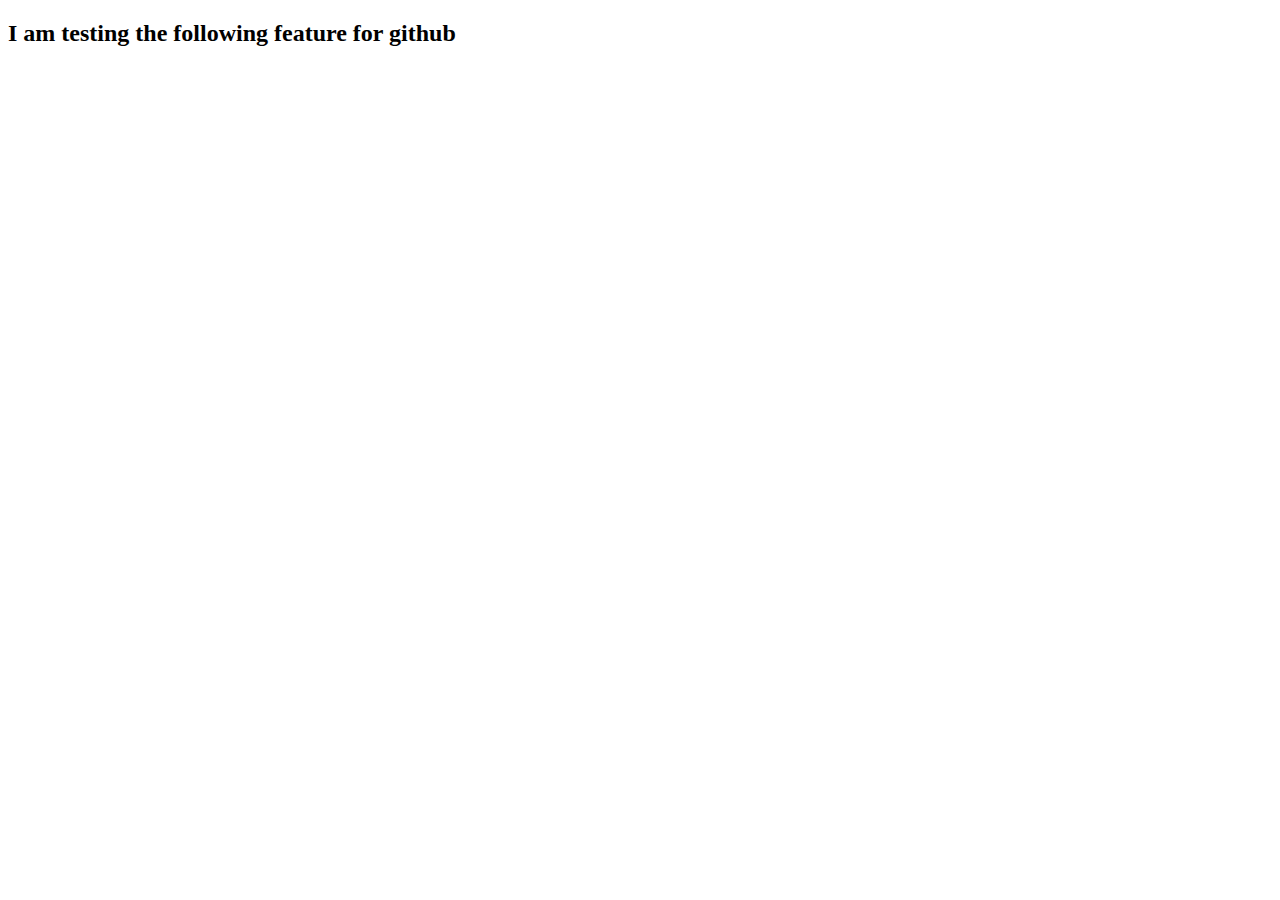
<file: hello_github_.html>
<!doctype html>

<html>

<head><title>testing github </title></head>

<script language="text/javaScript">

<!--

function hello(){

 window.alert("Hello Github world");

}

hello();



 

//-->

</script>

<body>

   <h2> I am testing the following feature for github</h2>





</body>

</html>
</file>
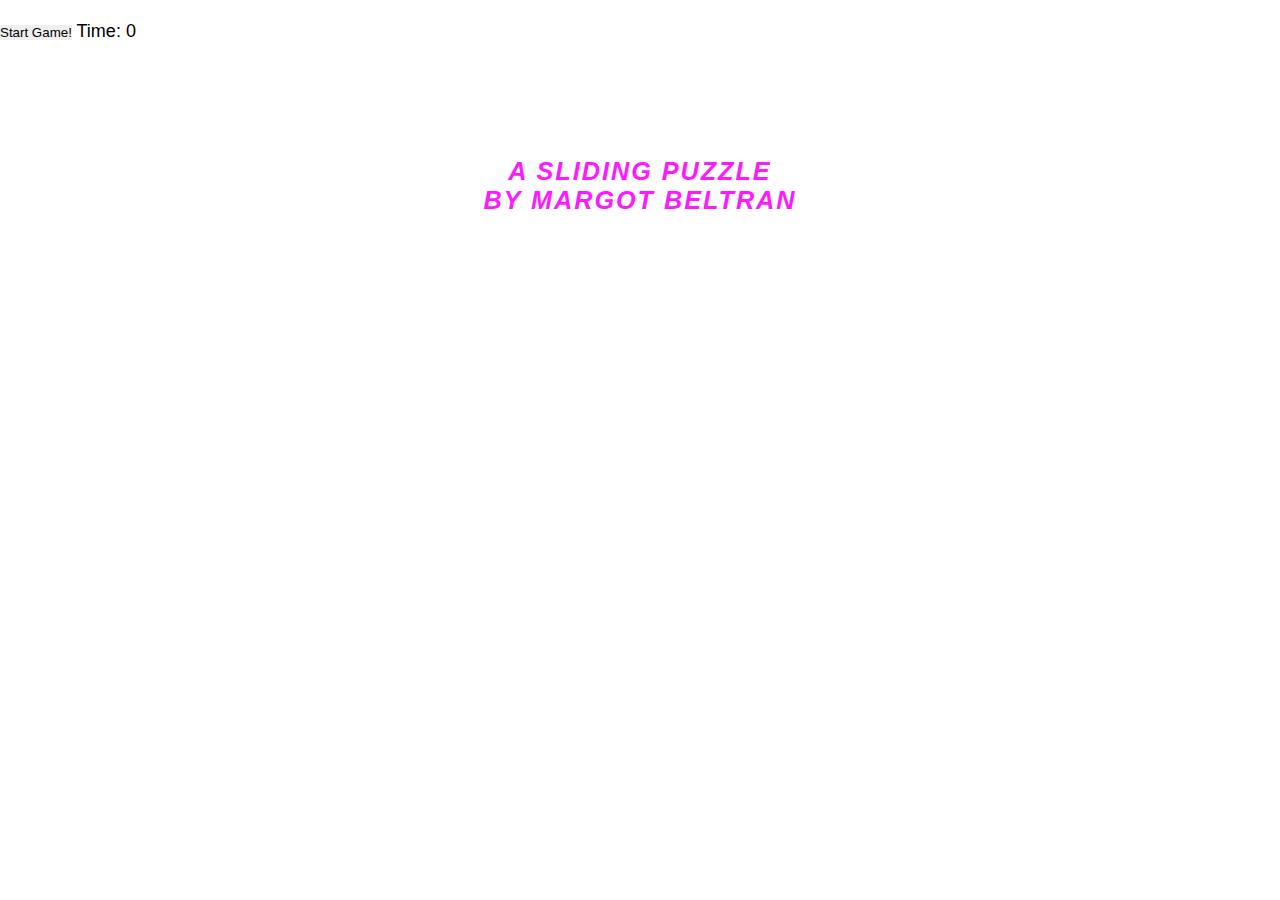
<file: quiz.html>
<!doctype html>
<html>
  <lang= "en">
  <head>
    <meta charset="utf-8">
    <meta name="viewport" content="width=device-width, initial-scale=1.0">
    <title>Puzzle game ! By Margot E. Beltran Sanchez-07.12.19</title>
    <link rel="stylesheet" type="text/css" href="style.css">
  </head>
  <body>
    <div>
    <div class="game">
      <div class="grid">
        <button>1</button>
        <button>2</button>
        <button>3</button>
        <button>4</button>
        <button>5</button>
        <button>6</button>
        <button>7</button>
        <button>8</button>
        <button id="last-grid-button"></button>
      </div>
      <div class="footer">
        <button>Start Game!</button>
       <!--- <span id="move">Move: 0</span>-->
        <span id="time">Time: 0</span>
      </div>
    </div>
    <h2 class="message"></h2>
    <h2 ><i>A Sliding Puzzle<br>by Margot Beltran</i></h2>
    </div>
    <script src="game.js"></script>
  </body>
</html>
</file>
<file: style.css>
@import url(https://fonts.googleapis.com/css?family=Hind); /*--- Body Font --*/
@import url(https://fonts.googleapis.com/css?family=Nobile); /*--- Heading Font --*/
*{
	margin:0;
	border:0;
	padding:0;
}

body{
	background-color:#fff;
	font-family:'arial', sans-serif;
	font-size:18px;
	position:relative;
	color: #000;
}
h1{
	font-family:'arial', 'sans-serif';
	text-align:center;
	font-size:175%;
	font-weight:bold;
	color:#ff19ff; 
	text-transform:uppercase;
	letter-spacing:3px;
	padding:3% 0;
}

h2{
	font-family:'arial','Nobile', sans-serif;
	text-align:center;
	font-size:160%;
	font-weight:bold;
	color:#000; /*#ff19ff;*/
	text-transform:uppercase;
	letter-spacing:2px;
	padding:3% 0;
}

div h2{
	font-family:'arial', 'sans-serif';
	text-align:center;
	font-size:140%;
	color:#ff19ff; /*#3063a5;#ff19ff;*/
	font-weight: bold;
	text-transform:uppercase;
}

 div h3{
	font-family:'arial', 'sans-serif';
	text-align:center;
	font-size:240%;
	color:#3063a5;
	font-weight: bold;
	text-transform:uppercase;
	letter-spacing:1%;
}

div a h3{
	font-family:'arial', 'sans-serif';
	text-align:center;
	font-size:210%;
	color:#ff19ff;
	font-weight: bold;
	text-transform:uppercase;
	letter-spacing:1%;
}
section h3{
	font-family:'arial', 'sans-serif';
	text-align:center;
	font-size:240%;
	color:rgb(255, 0, 234);
	font-weight: bold;
	text-transform:uppercase;
	letter-spacing:1%;
}
div h4{
	font-family:'arial', sans-serif;
	text-align:center;
	color:#ff0000;/*#3063a5;*/
	font-size:160%;
	font-weight: bold;
	text-transform:uppercase;
	letter-spacing:1%;
}
section h4{
	font-family:'arial', sans-serif;
	text-align:center;
	color:#ff0000;/*#3063a5;*/
	font-size:160%;
	font-weight: bold;
	text-transform:uppercase;
	letter-spacing:1%;
}

.content{
	position:absolute;
	width:100%;
	min-height: 10%;/*100%;*/
	z-index:1000;
	
}
.content h2{
	text-align: center;
	font-size:220%;/*35px;*/
	text-transform:uppercase;
	font-weight:400;
	color:#ff19ff;
	padding-top:5%;/*20%*/
	margin-bottom:25px;/*90px*/
}
.content h5 {
	text-align: center;
	text-decoration:none;
	font-size:130%;
	font-weight:bold;
	color:#ff0000;
	padding-top:5%;/*20%*/
	margin-bottom:90px;
}

.content a:hover {
	text-decoration:none;
}

.content p{
	text-align:center;
	font-size:20px;
	letter-spacing:3px;
	padding-top:10%;
	color: #ff19ff;
}

/************
* Search Form
*************/

div #searchBox {
		width: 100%;
		height:56px;
		background:#fff;
		overflow:hidden;
}
 

 .form{
		text-align:center;
		height:55px;
		padding: 6px 2px;
		font-size:11px;
		background:#bcd2ee;
 }
 .form-search-input{
		height:20px;
		/*border:1px solid #ccc;*/
		text-align: center;
		letter-spacing: 2px;
		outline:0;
		font-size:9px;
		color:#000;
		transition:all 0.5s;
}

p{	
	padding:4%;
	color:#000;
	text-align:justify;
}
img{
	max-width:100%;
	height:auto;
}
div .logoMain{
	text-align:left;
	max-height:70px;
}
.heading{
	 text-align:center;
	 padding: 20px 10px 16px 2px;
	 /*max-height:70px;*/
	 width:100%;
	 height:auto;
 }
 
#banner-wrapper{
	max-width:1280px;
	margin:0 auto;
}

/************************
*start image Slider Style 
*************************/

.slider{
	width:100%;
}
.slider1 img{
	min-width:100%;
	margin:0 auto;

}
.slider .bx-wrapper .bx-controls-direction a{
	outline: 0 none;
	position:absolute;
	text-indent:-9999px;
	top:45%;/*40%;*/
	height:71px;/*71px;*/
	z-index: -1;
	transition:all 0.7s;
}
.slider .bx-wrapper:hover .bx-controls-direction  a{
	z-index:5;
}
.slider .bx-wrapper .bx-prev{
	/*background: #000 url("img/left-arrow-white.png") no-repeat 8px 13px;*/
	left:0px;
	opacity:0.3;
}
.slider .bx-wrapper .bx-prev:hover{
	opacity:0.4;/*0.4*/
}
.slider .bx-wrapper .bx-next{
	/*background: #000 url("img/right-arrow-white.png") no-repeat 10px 12px;*/
	right:0px;
	opacity:0.3;
}

.slider .bx-wrapper .bx-next:hover{
	opacity:0.6;
}
/****************
* Section layout 
*****************/
 .one-half{
	width:44%;
	float:left;
	margin:2% 0 3% 4%;
	text-align:center;
 }
 .one-third{
	width:28%;
	float:left;
	margin:2% 0 3% 4%;
	text-align: center;
 }
.left-col{
	width:60%;
	float:left;
	margin:4% 0 4% 4%;
}
.sidebar{
	width:28%;
	float:right;
	margin:4% 4%;
	padding:1%;
}
.sidebar img{
	opacity:0.9;
}
.clearfix{
	clear:both;
}
/*******************
*Parallax section 
********************/
.parallax-1{
	background: url("img/buttonjeans.jpg") repeat fixed 100%;

	text-align:center;
}
.parallax-inner{
	padding-top:90px;
	padding-bottom:300px;
	
}
.parallax-2{
	background: url('img/sweaters_p.jpg') repeat fixed 100%;
    text-align:center;
}
.parallax-inner h3, .parallax-inner p{
	color:#fff;
	font-weight: bold;
}
/**********
 * Footer
 **********/
 
footer{
	background:#3063a5;
	color:#fff;
	font:'arial', 'san-serif';
	opacity:0.9;
	width:100%;
	margin-top:0.2%;/*border btwn footers*/
	padding:1.5%; /*2.5%;*/
	overflow:auto;/*hidden;*/
}
 .firstFooter ul{
	width:24%;/* sections*/
	float:left;
	padding:1%;/*0.5%*/
	list-style:none;
 }
 
.firstFooter  li a {
	font-size:11px;
	color:#fff;
	text-decoration:none;
	padding:0.5%;
	
 }
  
 .firstFooter li a:hover {
	color:#ff19ff;
	text-decoration:none;
}
 footer.secondFooter {
	width:100%;
	background:#3063a5;
	height:60px;
	overflow:hidden;
}
 footer.secondFooter  p{
     color:#fff;
	 text-align: center;
	 font-size:11px;
	 font-weight: bold;
	 height:50px;
	 /*margin-top:3px;*/
	/* border-top:1px solid #fff;*/
	 padding:0.5%;
 }
 .container{
 float:left;
 font-size:85%;
 
 }
  footer.secondFooter p a{
	color:#fff;
 }
 
/**********************
* Magnifier Glass button
***********************/

input[type = "image"]{
	width: 26px;
	height:26px;
	padding:2px;
	border: 0;

}
/***********************
* Sign Up Form & button 
*********************/
  input[type="text"]{
    color:#000;
	font-size:10px;
	font-style:italic;
	text-align: center;
	height: 31px;

 }
  input[type="email"]{
    width:100%;
    color:#000;
	font-size:10px;
	font-style:italic;
	text-align: center;
	height: 31px;
	float:right;
 }

  /*************
 * social media
 ***************/
 ul.social li{
	display:inline;
}

ul.social li img{
   width:32px;
   height:32px;
}

 
 /******************
 * Content SliderTable 
 ********************/
 
 div table {
 
	margin-left:60px;
	padding: 5%;
 }
.small img{
	border:none;
	margin:10px;
	padding:1%;
	width:112px;
	height:148px;	
}
.large {
	
	width:370px;
	height:555px;
}
.hover{
	background-color:#bcd2ee;/*rgb(255, 0, 234);*/

}

 
/***************
* Media Queries
****************/
@media screen and (max-width:768px){
 
  .slider .bx-wrapper .bx-controls{
	display:none;
 }
 .parallax-inner{
	display:none;
 }
 .one-third{
	width:100%;
	margin:4% 0;
 }
 .one-half{
	display:none;
 }
 h1, h2, h3{
	font-size:50%;
 }
 h3{
	padding-top:3%;
 }
 
 .left-col{
	width:100%;
	margin:0 0 3% 0;
 }
 section{
	 width:100%;
 }
 .sidebar{
	width:100%;
	margin:0;
 }
 img{
	 width:100%;
	

}
div a h3{
  font-size:98%;

}
 .large{
 display:none;
 }
}
</file>
